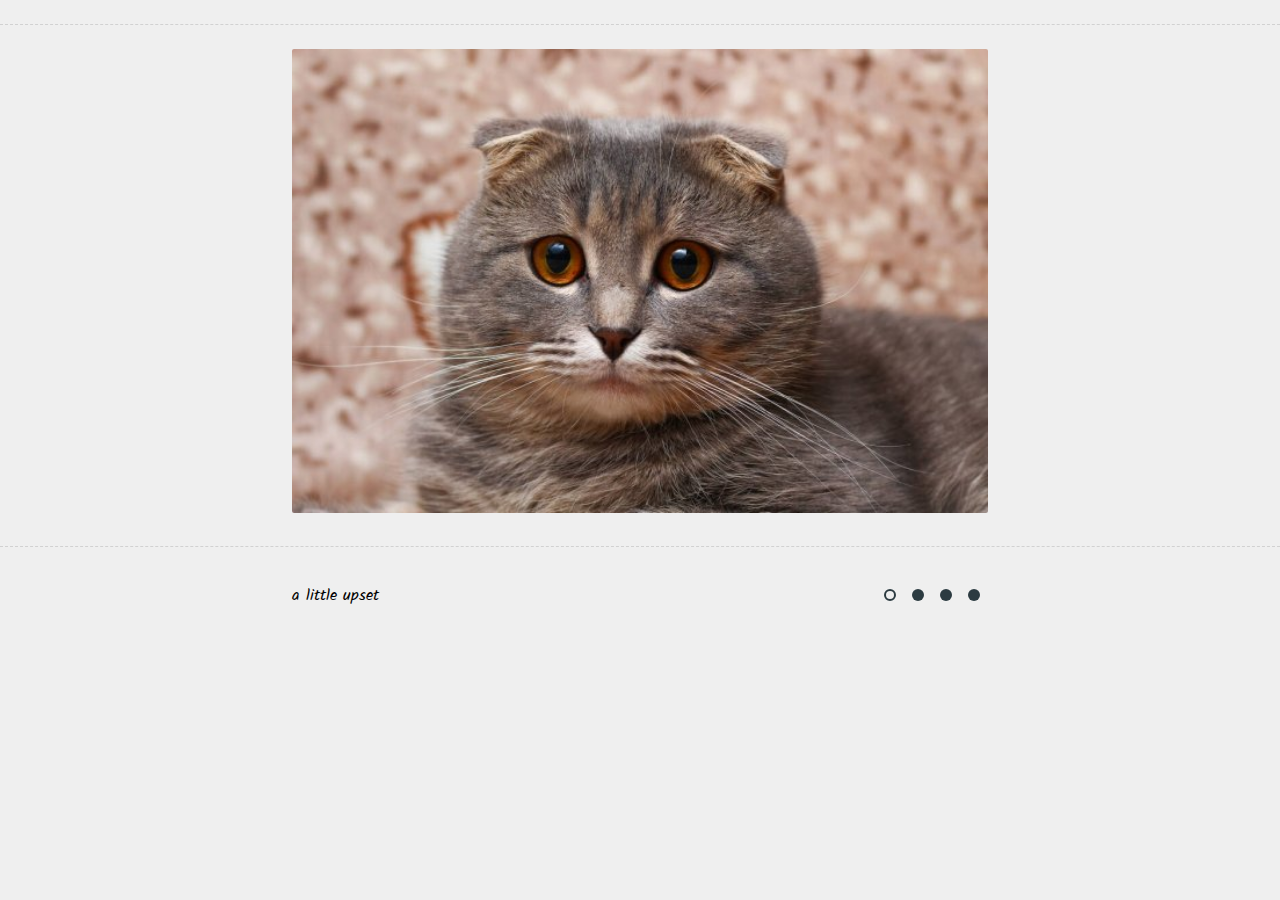
<file: index.html>
<!DOCTYPE html>
<html lang="en">
<head>
  <meta charset="UTF-8">
  <meta http-equiv="X-UA-Compatible" content="IE=edge">
  <meta name="viewport" content="width=device-width, initial-scale=1.0">
  <title>Document</title>
  <link rel="preconnect" href="https://fonts.googleapis.com">
  <link rel="preconnect" href="https://fonts.gstatic.com" crossorigin>
  <link href="https://fonts.googleapis.com/css2?family=Kalam&display=swap" rel="stylesheet">
  <link rel="stylesheet" href="./style.css">
</head>
<body>
  <div class="wrap">
    <div class="container">
      <div class="carousel-wrapper">
        <div class="carousel">
          <div class="carousel-item active">
            <img src="./assets/1.jpg">
          </div>
          <div class="carousel-item">
            <img src="./assets/2.jpg">
          </div>
          <div class="carousel-item">
            <img src="./assets/3.jpg">
          </div>
          <div class="carousel-item">
            <img src="./assets/4.jpg">
          </div>
        </div>
      </div>
    </div>

  </div>

  <div class="container">
    <div class="control-wrap">
      <div class="control-item carousel-text"></div>
      <div class="control-item carousel-dots">
        <div data-slide="0" class="carousel-control active">
          <div class="carousel-dot"></div>
        </div>
        <div data-slide="1" class="carousel-control">
          <div class="carousel-dot"></div>
        </div>
        <div data-slide="2" class="carousel-control">
          <div class="carousel-dot"></div>
        </div>
        <div data-slide="3" class="carousel-control">
          <div class="carousel-dot"></div>
        </div>
      </div>
    </div>
  </div>


  <script src="slider.js"></script>
</body>
</html>
</file>
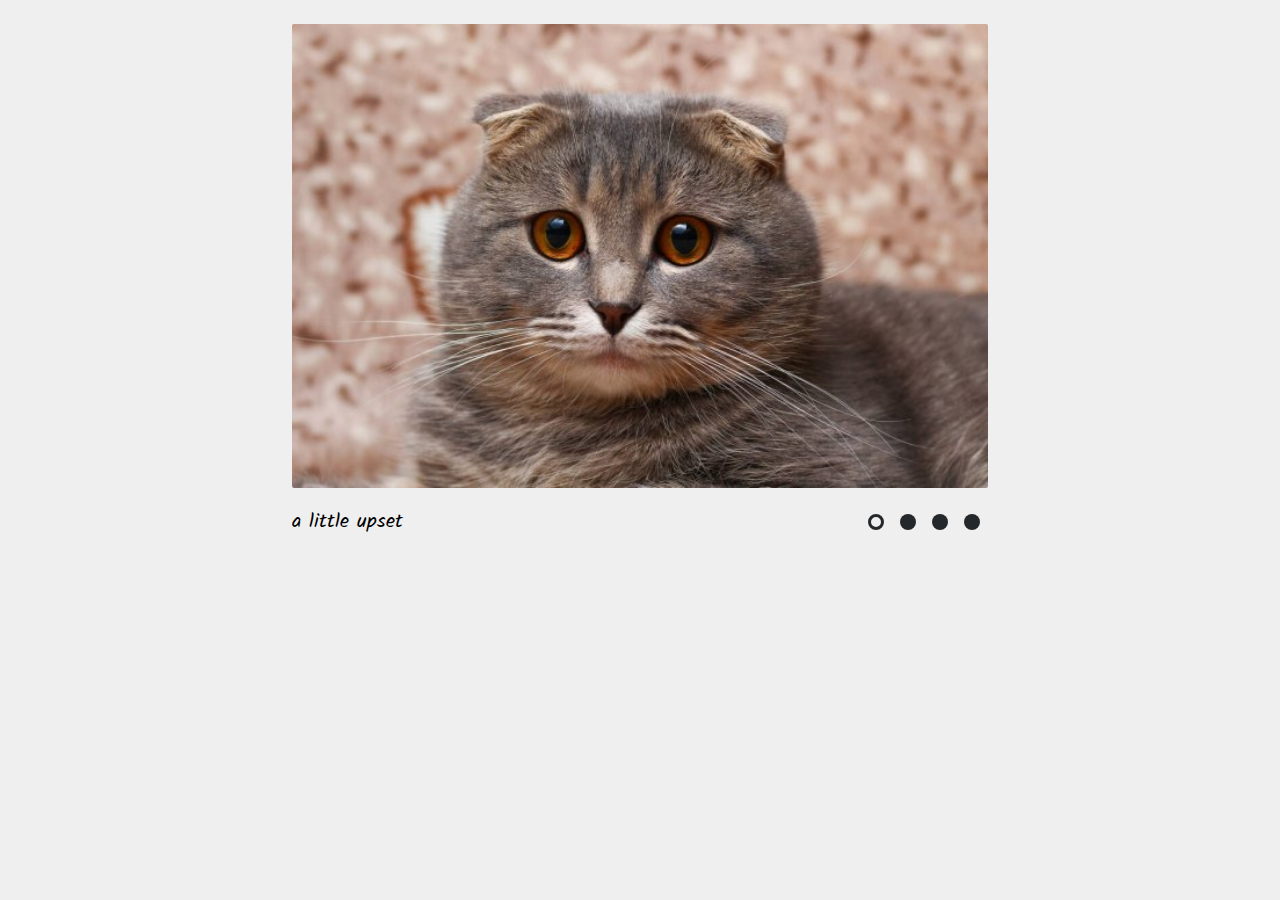
<file: cssMemSlider/index.html>
<!DOCTYPE html>
<html lang="en">
<head>
  <meta charset="UTF-8">
  <meta http-equiv="X-UA-Compatible" content="IE=edge">
  <meta name="viewport" content="width=device-width, initial-scale=1.0">
  <title>Document</title>
  <link rel="preconnect" href="https://fonts.googleapis.com">
  <link rel="preconnect" href="https://fonts.gstatic.com" crossorigin>
  <link href="https://fonts.googleapis.com/css2?family=Kalam&display=swap" rel="stylesheet">
  <link rel="stylesheet" href="./style.css">
</head>
<body>

  <div class="container">
    <div class="carousel-wrapper">

      <input type="radio" id="slide-1" name="slider" checked>
      <input type="radio" id="slide-2" name="slider">
      <input type="radio" id="slide-3" name="slider">
      <input type="radio" id="slide-4" name="slider">

      <label for="slide-1" class="label-s1" role="radio">
        <div class="label-s1-image"></div>
      </label>
      <label for="slide-2" class="label-s2" role="radio">
        <div class="label-s2-image"></div>
      </label>
      <label for="slide-3" class="label-s3" role="radio">
        <div class="label-s3-image"></div>
      </label>
      <label for="slide-4" class="label-s4" role="radio">
        <div class="label-s4-image"></div>
      </label>

      <div class="carousel">
        <div class="carousel-item">
          <img src="./assets/1.jpg">
        </div>
        <div class="carousel-item">
          <img src="./assets/2.jpg">
        </div>
        <div class="carousel-item">
          <img src="./assets/3.jpg">
        </div>
        <div class="carousel-item">
          <img src="./assets/4.jpg">
        </div>
      </div>

      <div class="slide-text slide-text-1"><div class="to-left">a little upset</div></div>
      <div class="slide-text slide-text-2"><div class="to-left">waiting for good</div></div>
      <div class="slide-text slide-text-3"><div class="to-left">very surprised</div></div>
      <div class="slide-text slide-text-4"><div class="to-left">angry</div></div>

    </div>
  </div>
</body>
</html>
</file>
<file: style.css>
* {
  box-sizing: border-box;
}

body {
  padding: 0;
  margin: 0;
  font-family: Kalam;
  background-color: #efefef;
}

.wrap {
  margin-top: 24px;
}

.container {
  max-width: 720px;
  margin: 0 auto;
  padding: 0 12px;
}

.wrap {
  border-top: 1px dashed #d1d1d1;
  border-bottom: 1px dashed #d1d1d1;
}

.carousel-wrapper {
  padding-top: 24px;
  padding-bottom: 24px;
  overflow: hidden;
}

.carousel {
  display: flex;
  width: 100%;
  text-align: center;
  transition: all 0.5s;
}

.carousel-item {
  width: 100%;
  flex-shrink: 0;
}

.carousel-item img {
  max-width: 100%;
  width: 720px;
  border-radius: 2px;
}

.control-wrap {
  display: flex;
  justify-content: space-between;
}

.carousel-dots {
  display: flex;
}

.carousel-text {
  align-self: center;
}

.carousel-control {
  padding: 42px 8px;
  align-self: center;
  cursor: pointer;
  transition: all 0.5s;
}

.carousel-control .carousel-dot {
  display: block;
  width: 12px;
  height: 12px;
  background-color: #2c3b41;
  row-gap: 40px;
  border-radius: 100%;
}

.carousel-control:hover > .carousel-dot {
  background-color: darkred;
}

.carousel-control.active > .carousel-dot {
  background-color: transparent;
  border: 2px solid #2c3b41;
}

@media (max-width: 420px) {
  .control-wrap {
    flex-direction: column;
  }

  .carousel-dots {
    align-self: center;
  }

  .carousel-text {
    align-self: flex-start;
    order: 2;
  }
}
</file>
<file: cssMemSlider/style.css>
* {
  box-sizing: border-box;
}

html {
  font-size: 10px;
}

body {
  padding: 0;
  margin: 0;
  font-family: 'Kalam', sans-serif;
  background-color: #efefef;
}

.wrap {
  margin-top: 2.4rem;
}

.container {
  max-width: 72rem;
  margin: 0 auto;
  padding: 0 1.2rem;
}

.carousel-wrapper {
  display: flex;
  flex-direction: row;
  flex-wrap: wrap;
  padding-top: 2.4rem;
  padding-bottom: 2.4rem;
  overflow: hidden;
}

.carousel {
  display: flex;
  width: 100%;
  text-align: center;
  transition: all 0.5s;
}

.carousel-item {
  width: 100%;
  flex-shrink: 0;
}

.carousel-item img {
  max-width: 100%;
  width: 100%;
  border-radius: 0.2rem;
}

.to-left {
  animation: 0.5s slide-left;
}

@keyframes slide-left {
  from {
    margin-left: 8rem;
  }

  to {
    margin-right: 0%;
  }
}

.slide-text {
  display: none;

  /* 12.8rem - dots width */
  width: calc(100% - 12.8rem);
  font-size: 2rem;
  align-self: center;
}

/* ------------------------ */
#slide-1 {
  order: 1;
  display: none;
}

#slide-1:checked ~ .carousel {
  transform: translate(0);
}

#slide-1:checked ~ .slide-text-1 {
  display: block;
}

#slide-1:checked ~ .label-s1 > .label-s1-image {
  background-color: transparent;
  border: 0.3rem solid #25282a;
}

.label-s1 {
  order: 1;
}

/* ------------------------ */
#slide-2 {
  order: 2;
  display: none;
}

#slide-2:checked ~ .carousel {
  transform: translate(-100%);
}

#slide-2:checked ~ .slide-text-2 {
  display: block;
}

#slide-2:checked ~ .label-s2 > .label-s2-image {
  background-color: transparent;
  border: 0.3rem solid #25282a;
}

.label-s2 {
  order: 2;
}

/* ------------------------ */
#slide-3 {
  order: 3;
  display: none;
}

#slide-3:checked ~ .carousel {
  transform: translate(-200%);
}

#slide-3:checked ~ .slide-text-3 {
  display: block;
}

#slide-3:checked ~ .carousel {
  transform: translate(-200%);
}

#slide-3:checked ~ .label-s3 > .label-s3-image {
  background-color: transparent;
  border: 0.3rem solid #25282a;
}

.label-s3 {
  order: 3;
}

/* ------------------------ */
#slide-4 {
  order: 4;
  display: none;
}

#slide-4:checked ~ .carousel {
  transform: translate(-300%);
}

#slide-4:checked ~ .slide-text-4 {
  display: block;
}

#slide-4:checked ~ .label-s4 > .label-s4-image {
  background-color: transparent;
  border: 0.3rem solid #25282a;
}

.label-s4 {
  order: 4;
}

/* ------------------------ */

@media (max-width: 420px) {
  .carousel-wrapper {
    justify-content: center;
  }

  .slide-text {
    order: 5;
    width: 100%;
  }
}

label div {
  width: 1.6rem;
  height: 1.6rem;
  margin: 2rem 0.8rem;
  background-color: #25282a;
  border-radius: 100%;
  cursor: pointer;
}

label:hover > div {
  background-color: darkred;
}

label:hover {
  cursor: pointer;
}
</file>
